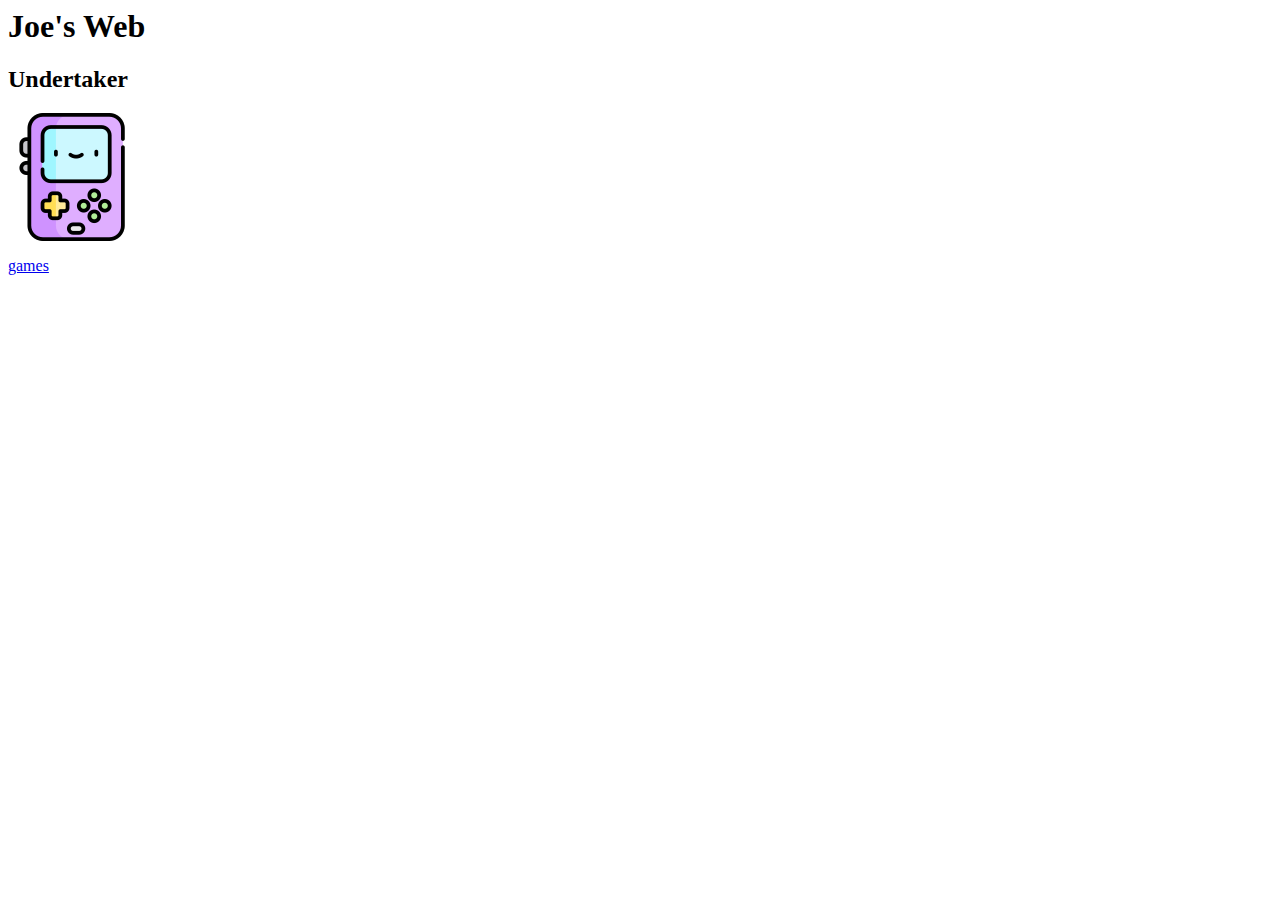
<file: index.html>
<html>

    <body>

        <h1>Joe's Web</h1>
        <h2>Undertaker</h2>
        <a href="games.html">
            <img src="icons/game.png">
            <p>games</p>
        </a>
    



    </body>

</html>
</file>
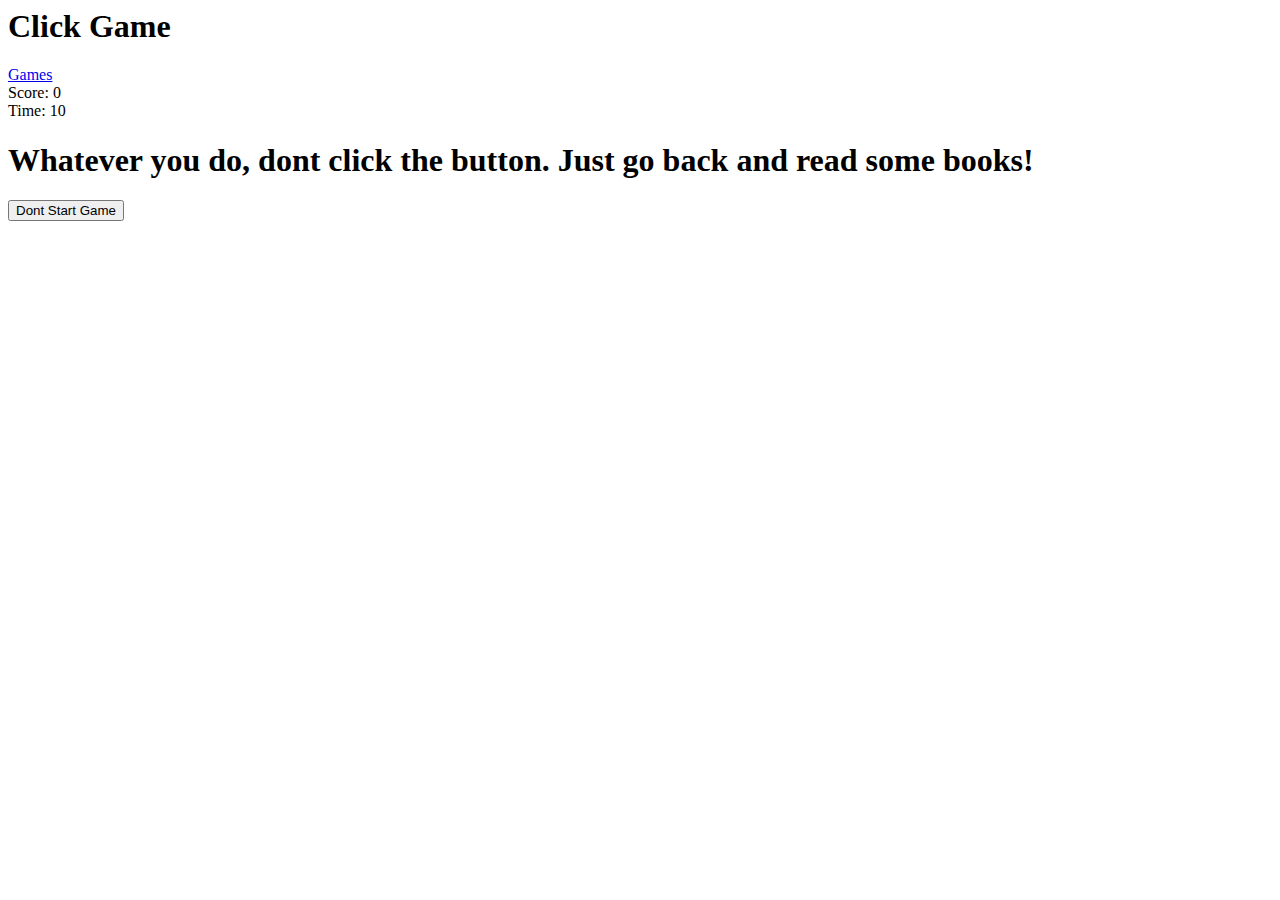
<file: games/dontClickGame.html>
<html>



    <head>

    </head>

    <body>

        <h1>Click Game</h1>
        <a href="games.html">Games</a>
        <div id="score">Score: 0</div>
        <div id="time">Time: 10</div>
        <h1 id ="topMessage">Whatever you do, dont click the button. Just go back and read some books!</h1>
        <button id="clickB">Dont Start Game</button>
       
        <script>
            let score = 0;
            let timer;
            let timeLeft = 10;
            let isPlaying = false;

            const topMessage = document.getElementById("topMessage");
            const scoreLabel = document.getElementById("score");
            const timeLabel = document.getElementById("time")
            const clickButton = document.getElementById("clickB");
        
            clickButton.addEventListener("click", () => {
                if(isPlaying == true){ 
                    score++;
                    scoreLabel.textContent = "Score: " + score;
                    
                }else{
                    isPlaying = true;
                    score = 0;
                    timer = setInterval(() => {
                        timeLeft--;
                        timeLabel.textContent = "Time: " + timeLeft
                        if(timeLeft == 0){

                            clearInterval(timer);
                            if(score != 0){
                                alert("I told you not to do it...");
                            }
                        
                        }
    
                    }, 1000);
                    scoreLabel.textContent = "Score: " + score;
                    topMessage.textContent = "What did I tell you, do not press the button..."
                    clickButton.textContent = "DONT Click"
                    

                }
               
            })
    

        </script>

    </body>

</html>
</file>
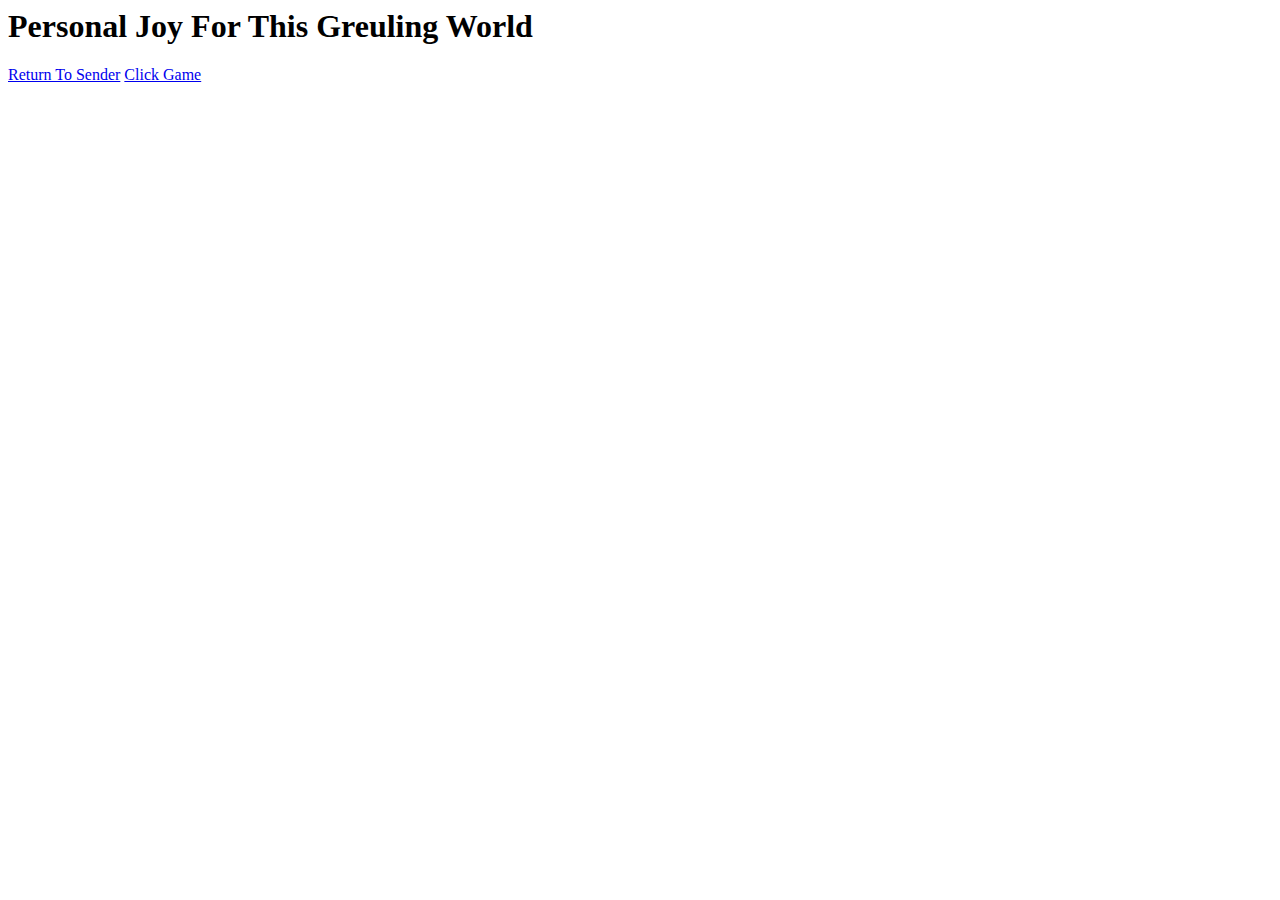
<file: games/games.html>
<html>

    <body>

        <h1>Personal Joy For This Greuling World</h1>
   
        <a href="../index.html">Return To Sender</a> 

        <a href="dontClickGame.html">Click Game</a>

    </body>

</html>
</file>
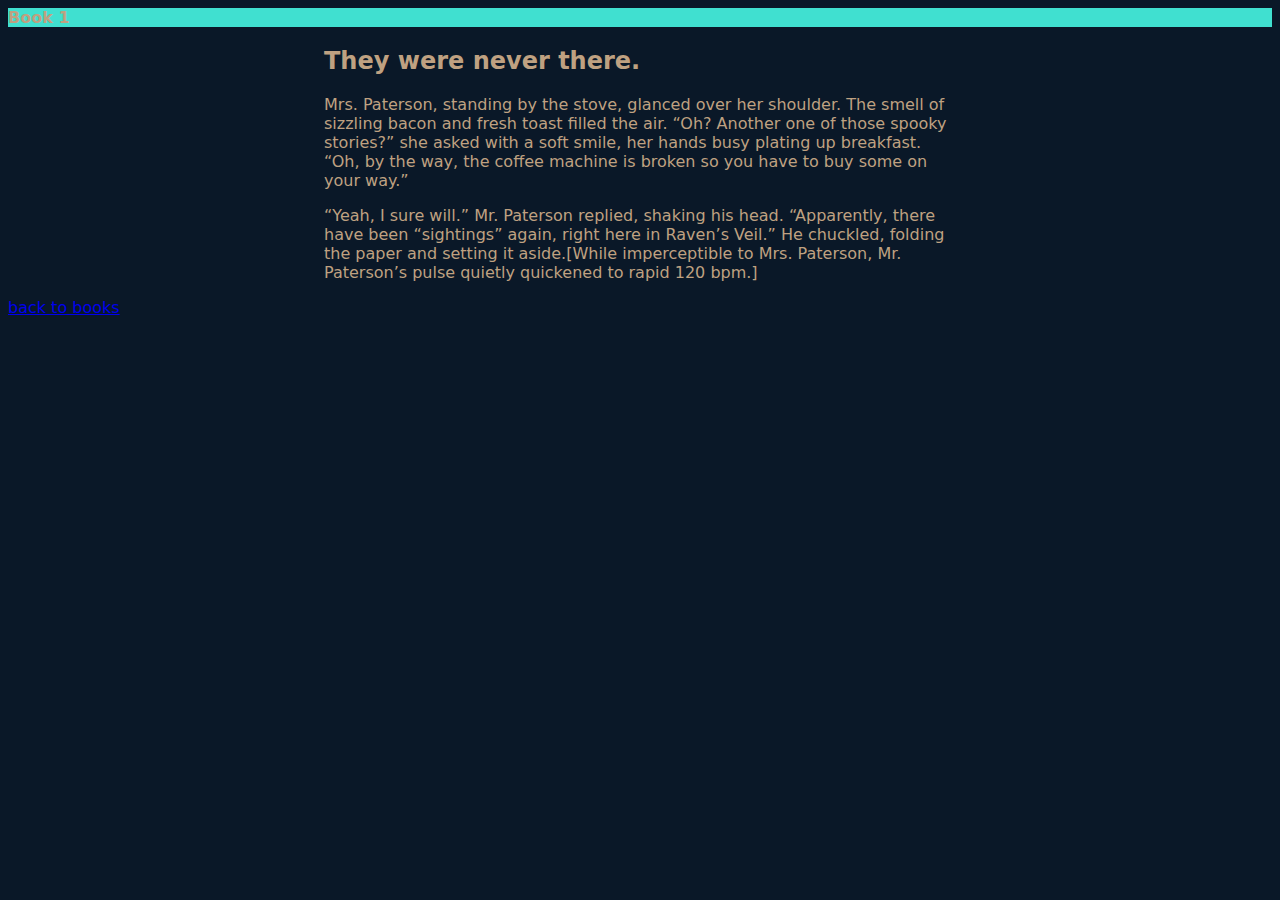
<file: writing/they_were_never_there.html>
<html>
    <head>
        <link rel="stylesheet" href="style.css"> 
    </head>

    <body>
        <header>
            <h1>Book 1</h1>
        </header>

        <section>
            <h2>They were never there.</h2>
            <p>Mrs. Paterson, standing by the stove, glanced over her shoulder. The smell of sizzling bacon and fresh toast filled the air. “Oh? Another one of those spooky stories?” she asked with a soft smile, her hands busy plating up breakfast. “Oh, by the way, the coffee machine is broken so you have to buy some on your way.”</p>
            <p>“Yeah, I sure will.” Mr. Paterson replied, shaking his head. “Apparently, there have been “sightings” again, right here in Raven’s Veil.” He chuckled, folding the paper and setting it aside.[While imperceptible to Mrs. Paterson, Mr. Paterson’s pulse quietly quickened to rapid 120 bpm.]  </p>
        </section>

        
        <a href="writing.html">back to books</a>

       


    </body>
</html>
</file>
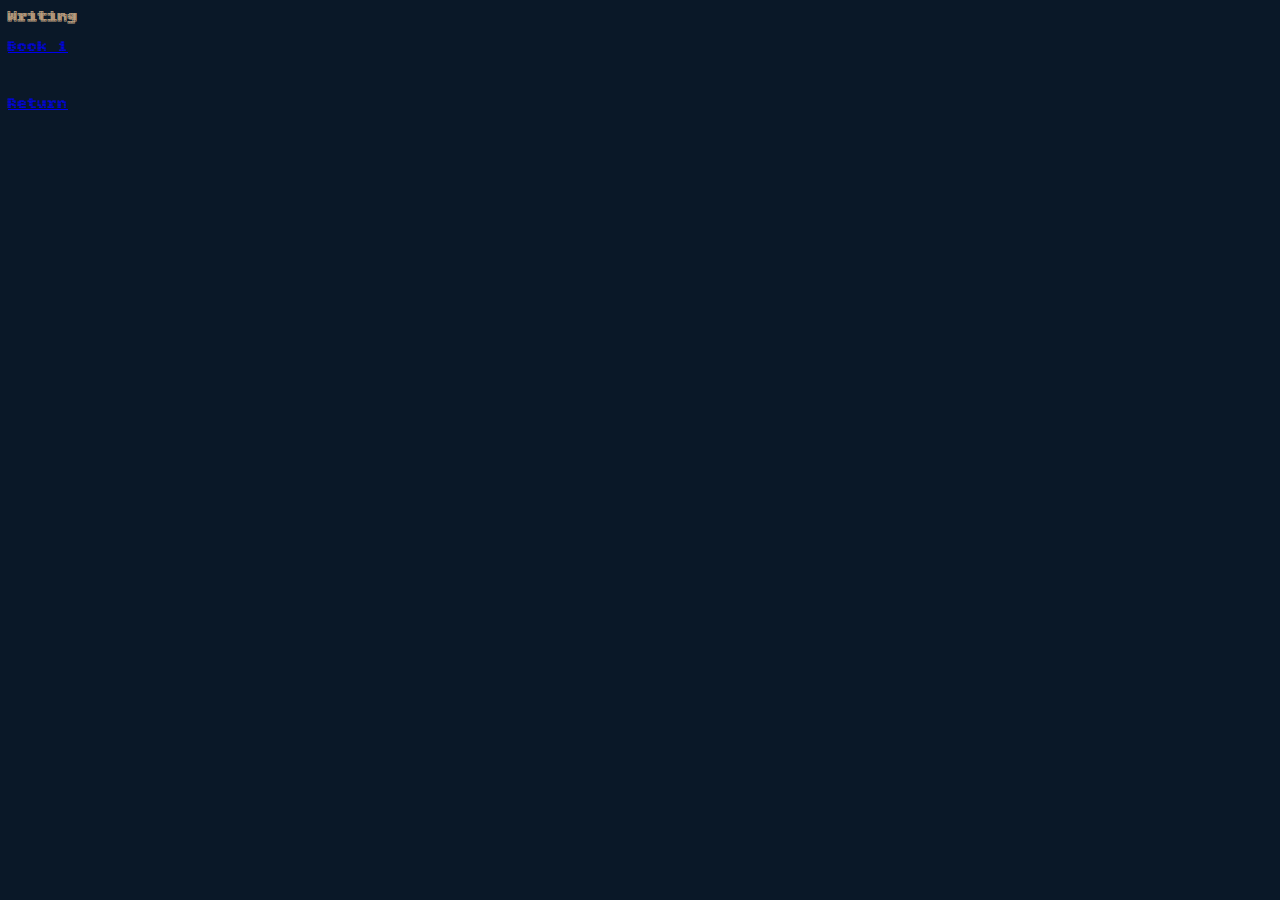
<file: writing/writing.html>
<html>
    <head>
        <link rel="preconnect" href="https://fonts.googleapis.com">
        <link rel="preconnect" href="https://fonts.gstatic.com" crossorigin>
        <link href="https://fonts.googleapis.com/css2?family=Bitcount+Grid+Double:wght@100..900&display=swap" rel="stylesheet">
        <link rel="stylesheet" href="style.css">
    </head>
    <link rel="stylesheet" href="style.css">
    <body>
        
        <h1>Writing</h1>

        <a href="they_were_never_there.html">Book 1</a>
        <br>
        <br>
        <br>
        <a href="../index.html">Return</a>

    
    </body>
</html>
</file>
<file: writing/style.css>
/* Dark classic blue (#0A1828), turquoise (#178582), gold (#BFA181) */
body{

    background-color: #0A1828;
    color: #BFA181;
    font-family: "Bitcount Grid Double", system-ui;
    font-optical-sizing: auto;
    /* font-weight: <weight>; */
    font-style: normal;
    font-variation-settings:
    "slnt" 0,
    "CRSV" 1,
    "ELSH" 100,
    "ELXP" 0;

}
header{

    background-color: turquoise;

}
section{

    /* text-align: center; */

    padding-right: 25%;
    padding-left: 25%;

}
h1{
    font-size:1em;
}
</file>
